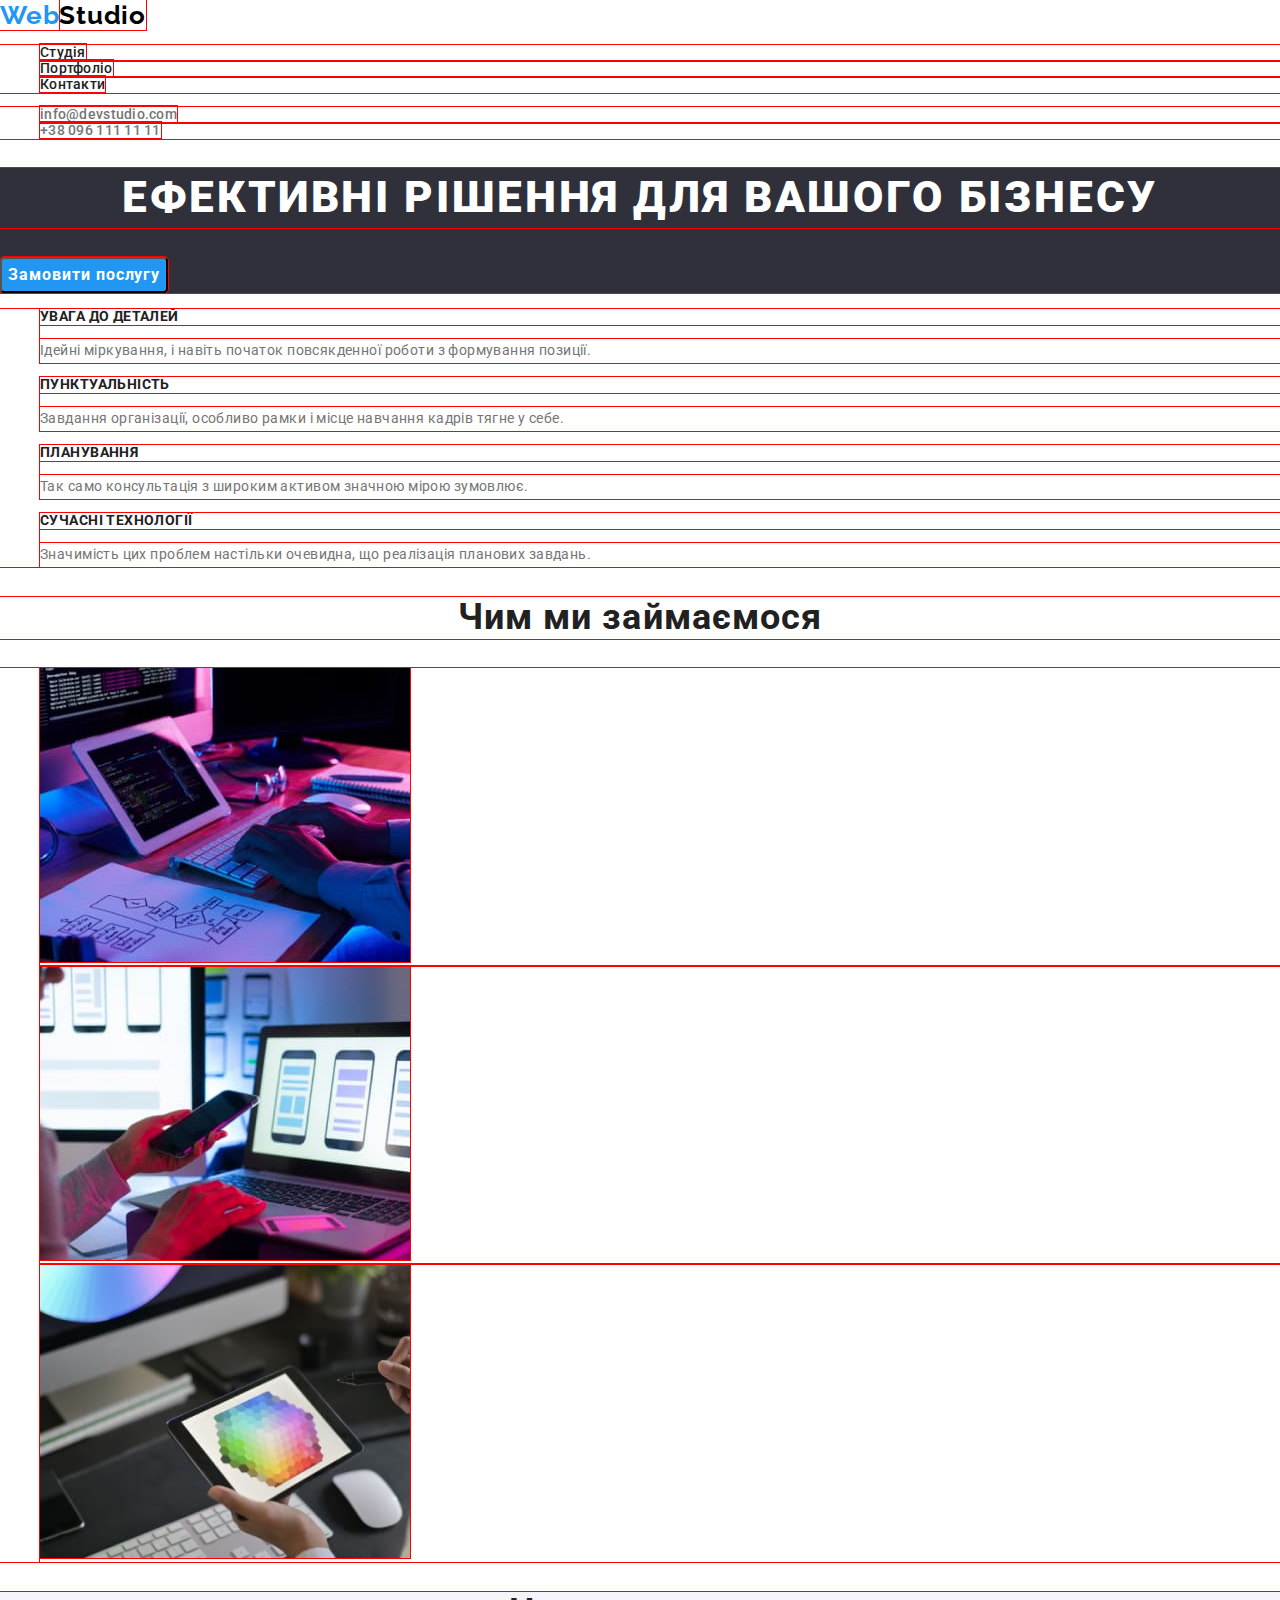
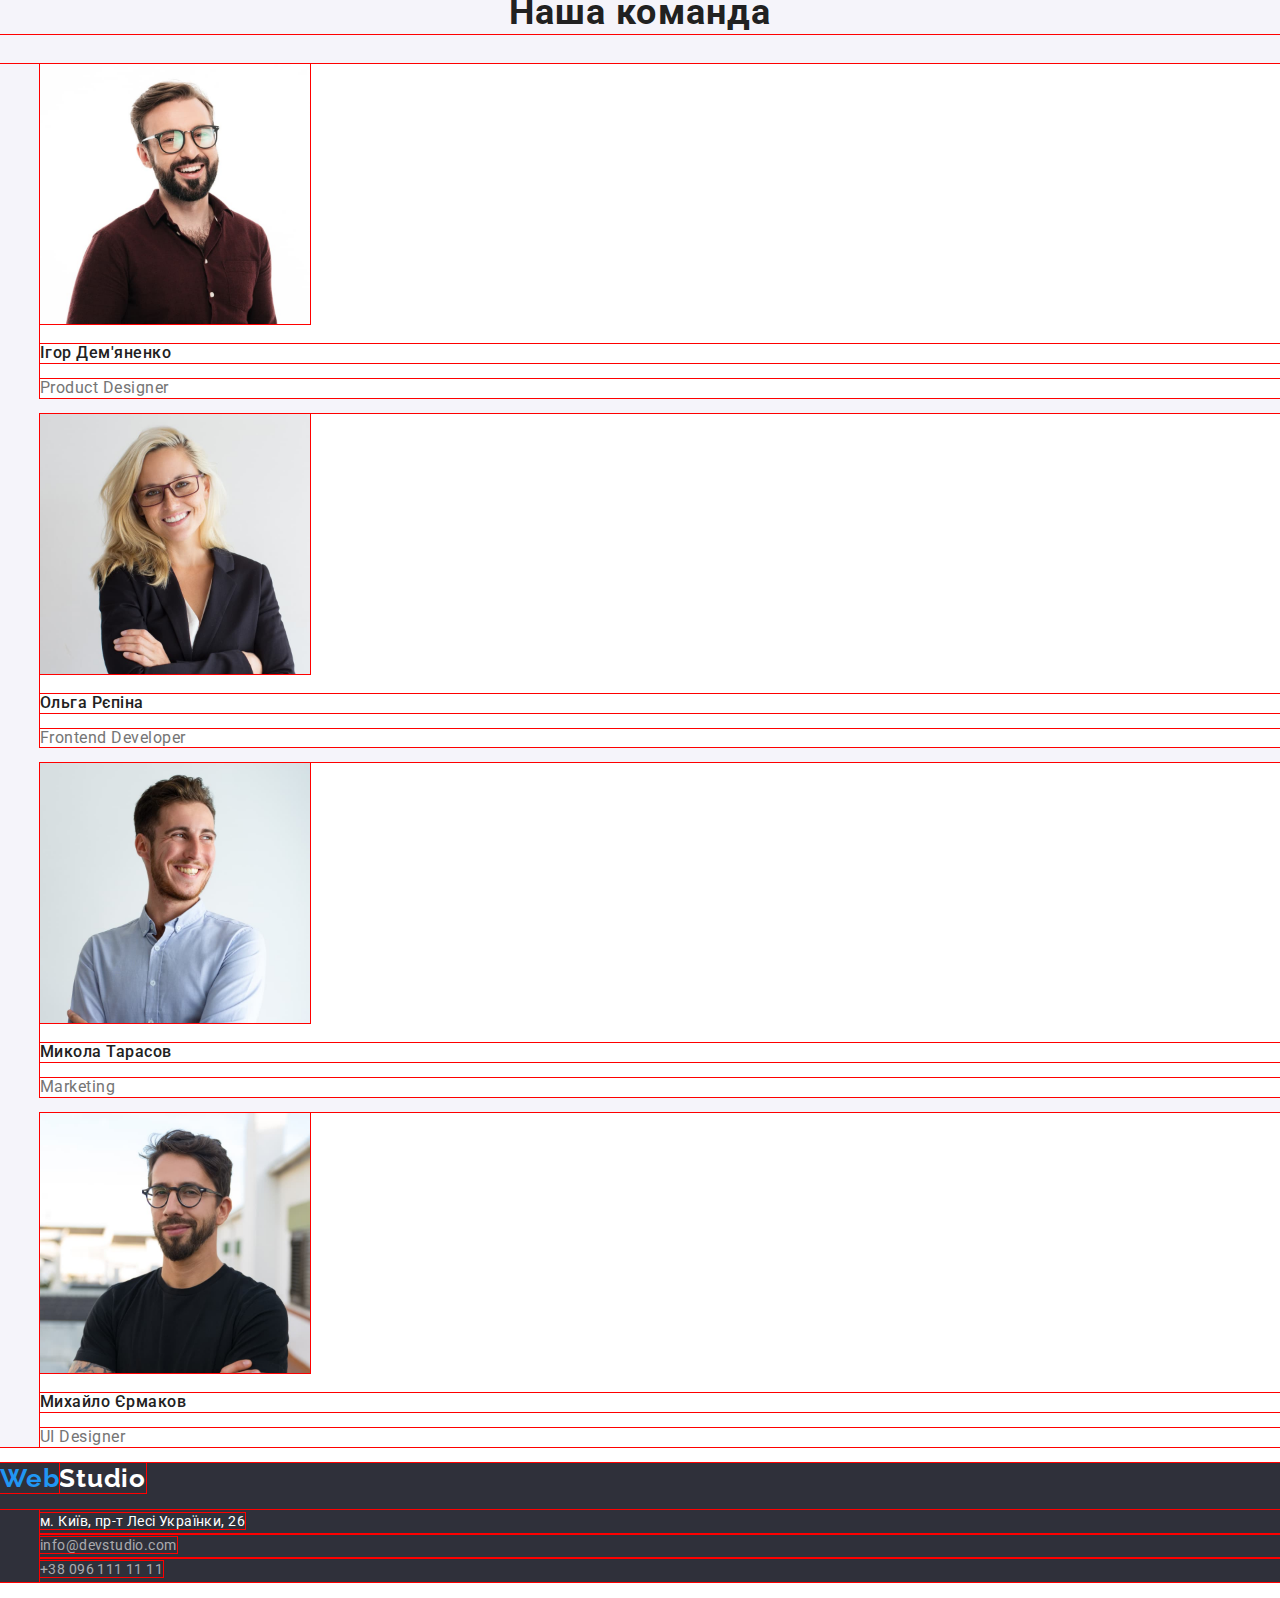
<file: index.html>
<!DOCTYPE html>
<html lang="uk">
  <head>
    <meta charset="UTF-8" />
    <meta http-equiv="X-UA-Compatible" content="IE=edge" />
    <meta name="viewport" content="width=device-width, initial-scale=1.0" />
    <title>Document</title>
    <link rel="preconnect" href="https://fonts.googleapis.com" />
    <link rel="preconnect" href="https://fonts.gstatic.com" crossorigin />
    <link href="https://fonts.googleapis.com/css2?family=Raleway:wght@700&family=Roboto:wght@400;500;700;900&display=swap" rel="stylesheet" />
    <link rel="stylesheet" href="./css/styles.css" />
  </head>
  <body>
    <header>
      <nav>
        <a href="./index.html" lang="en" class="logo link"><span class="accent">Web</span>Studio </a>
        <ul class="site-nav-list list">
          <li class="site-nav-item"><a href="./index.html" class="site-nav-link link aktive">Студія</a></li>
          <li class="site-nav-item"><a href="./portfolio.html" class="site-nav-link link">Портфоліо</a></li>
          <li class="site-nav-item"><a href="" class="site-nav-link link">Контакти</a></li>
        </ul>
      </nav>
      <ul class="header-contakt-list list">
        <li><a href="mailto:info@devstudio.com" class="header-contakt-site link">info@devstudio.com</a></li>
        <li><a href="tel:+380961111111" class="header-contakt-link link">+38 096 111 11 11</a></li>
      </ul>
    </header>
    <main>
      <section class="hero">
        <h1 class="hero-header">Ефективні рішення для вашого бізнесу</h1>
        <button type="button" name="choise" value="mainbutton" class="hero-button">Замовити послугу</button>
      </section>
      <section class="fichers">
        <h2 hidden>fichers</h2>
        <ul class="fichers-list list">
          <li class="fichers-item">
            <h3 class="fichers-subtitle">УВАГА ДО ДЕТАЛЕЙ</h3>
            <p class="fichers-description">Ідейні міркування, і навіть початок повсякденної роботи з формування позиції.</p>
          </li>
          <li class="fichers-item">
            <h3 class="fichers-subtitle">ПУНКТУАЛЬНІСТЬ</h3>
            <p class="fichers-description">Завдання організації, особливо рамки і місце навчання кадрів тягне у себе.</p>
          </li>
          <li class="fichers-item">
            <h3 class="fichers-subtitle">ПЛАНУВАННЯ</h3>
            <p class="fichers-description">Так само консультація з широким активом значною мірою зумовлює.</p>
          </li>
          <li class="fichers-item">
            <h3 class="fichers-subtitle">СУЧАСНІ ТЕХНОЛОГІЇ</h3>
            <p class="fichers-description">Значимість цих проблем настільки очевидна, що реалізація планових завдань.</p>
          </li>
        </ul>
      </section>

      <section class="works">
        <h2 class="works-header">Чим ми займаємося</h2>
        <ul class="works-list list">
          <li class="works-item"><img src="./img/img.jpg" alt="рабочий стол програмиста" width="370" /></li>
          <li class="works-item"><img src="./img/img1.jpg" alt="рабочий стол мобильного разработчика" width="370" /></li>
          <li class="works-item"><img src="./img/img2.jpg" alt="рабочий стол цветовая палитра" width="370" /></li>
        </ul>
      </section>

      <section class="team">
        <h2 class="team-header">Наша команда</h2>
        <ul class="team-list list">
          <li class="team-item">
            <img src="./img/img3.jpg" class="team-list-foto" alt="Product Designer" width="270" />
            <h3 class="team-name">Ігор Дем'яненко</h3>
            <p class="team-profeshon" lang="en">Product Designer</p>
          </li>
          <li class="team-item">
            <img src="./img/img4.jpg" class="team-list-foto" alt="Frontend Developer" width="270" />
            <h3 class="team-name">Ольга Рєпіна</h3>
            <p lang="en" class="team-profeshon">Frontend Developer</p>
          </li>
          <li class="team-item">
            <img src="./img/img5.jpg" class="team-list-foto" alt="Marketing" width="270" />
            <h3 class="team-name">Микола Тарасов</h3>
            <p lang="en" class="team-profeshon">Marketing</p>
          </li>
          <li class="team-item">
            <img src="./img/img6.jpg" class="team-list-foto" alt="UI Designer" width="270" />
            <h3 class="team-name">Михайло Єрмаков</h3>
            <p lang="en" class="team-profeshon">UI Designer</p>
          </li>
        </ul>
      </section>
    </main>
    <footer class="basement">
      <a href="index.html" lang="en" class="logo-footer link"><span class="accent">Web</span>Studio </a>
      <address class="basement-address">
        <ul class="basement-list list">
          <li class="basement-item"><a class="basement-link link" href="">м. Київ, пр-т Лесі Українки, 26</a></li>
          <li class="basement-item"><a class="basement-link link basement-text-color-to" href="mailto:info@devstudio.com">info@devstudio.com</a></li>
          <li class="basement-item"><a class="basement-link link basement-text-color-to" href="tel:+380961111111">+38 096 111 11 11</a></li>
        </ul>
      </address>
    </footer>
  </body>
</html>
</file>
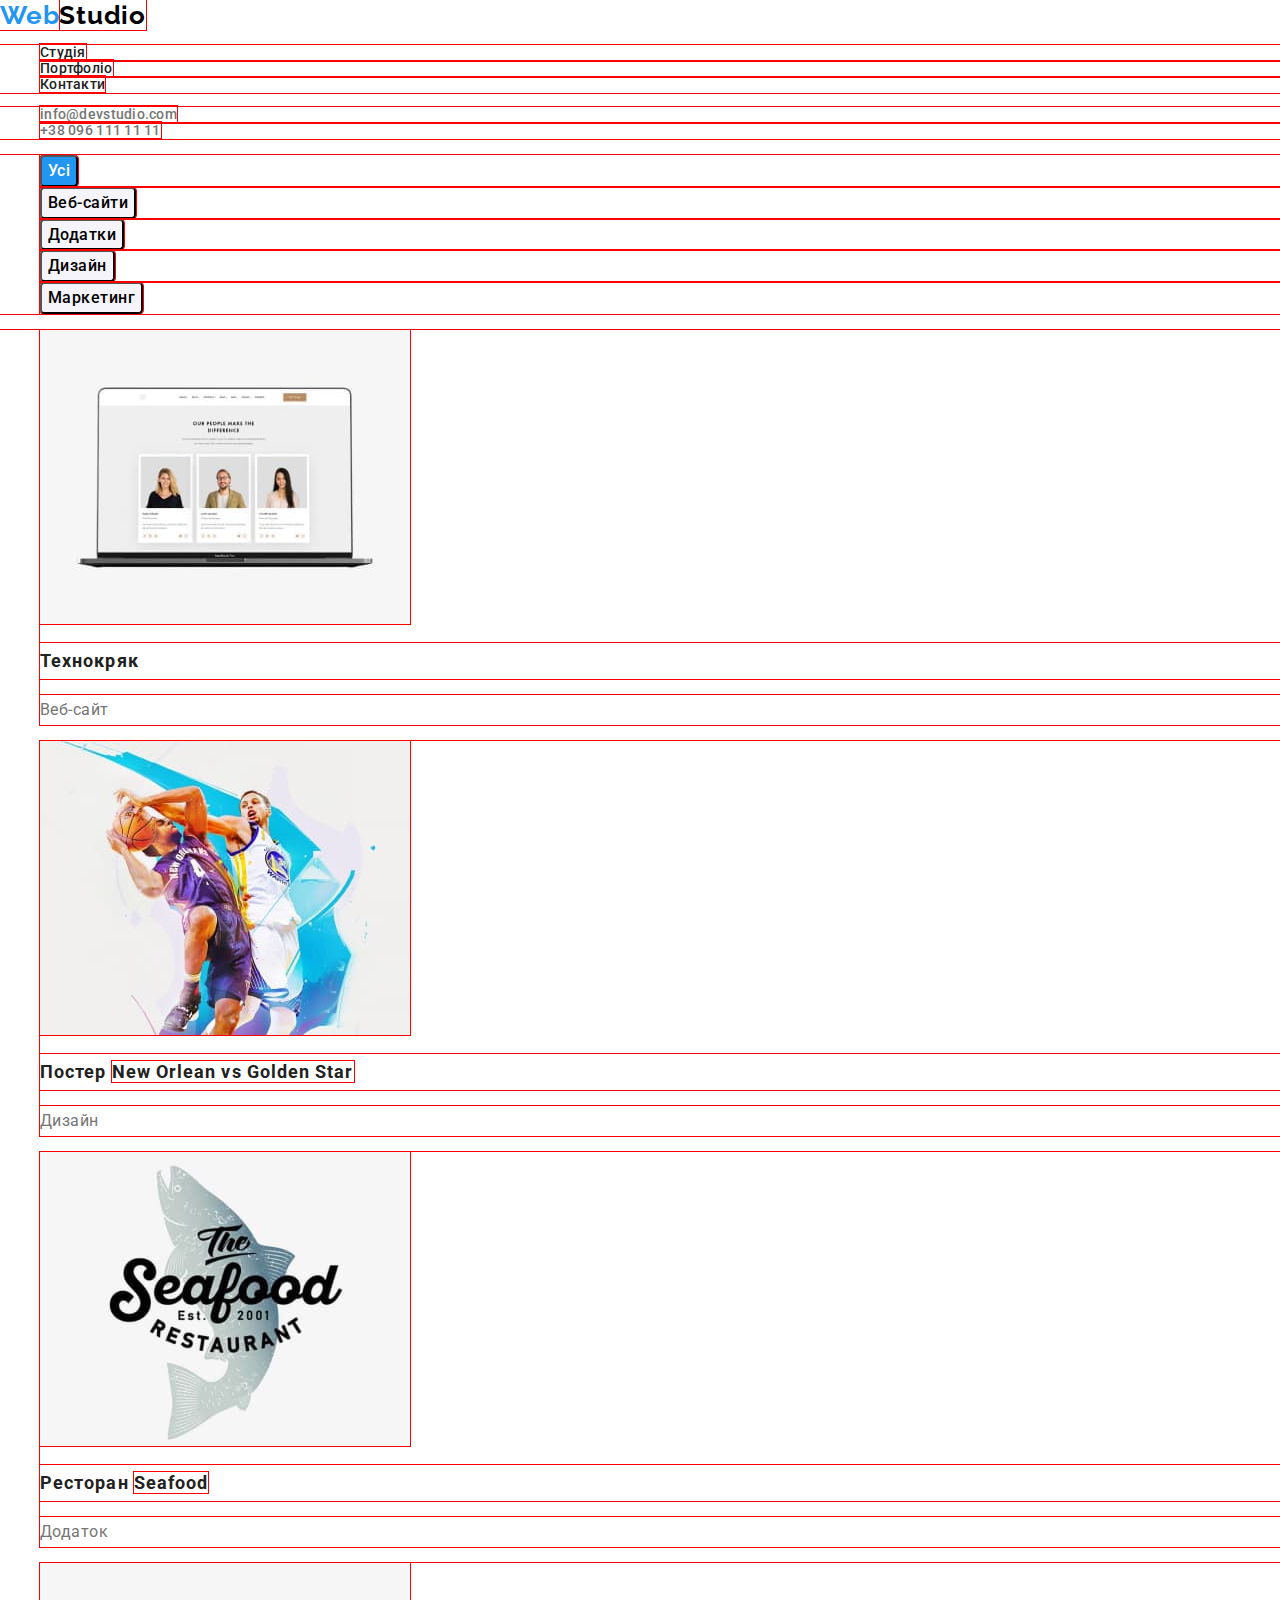
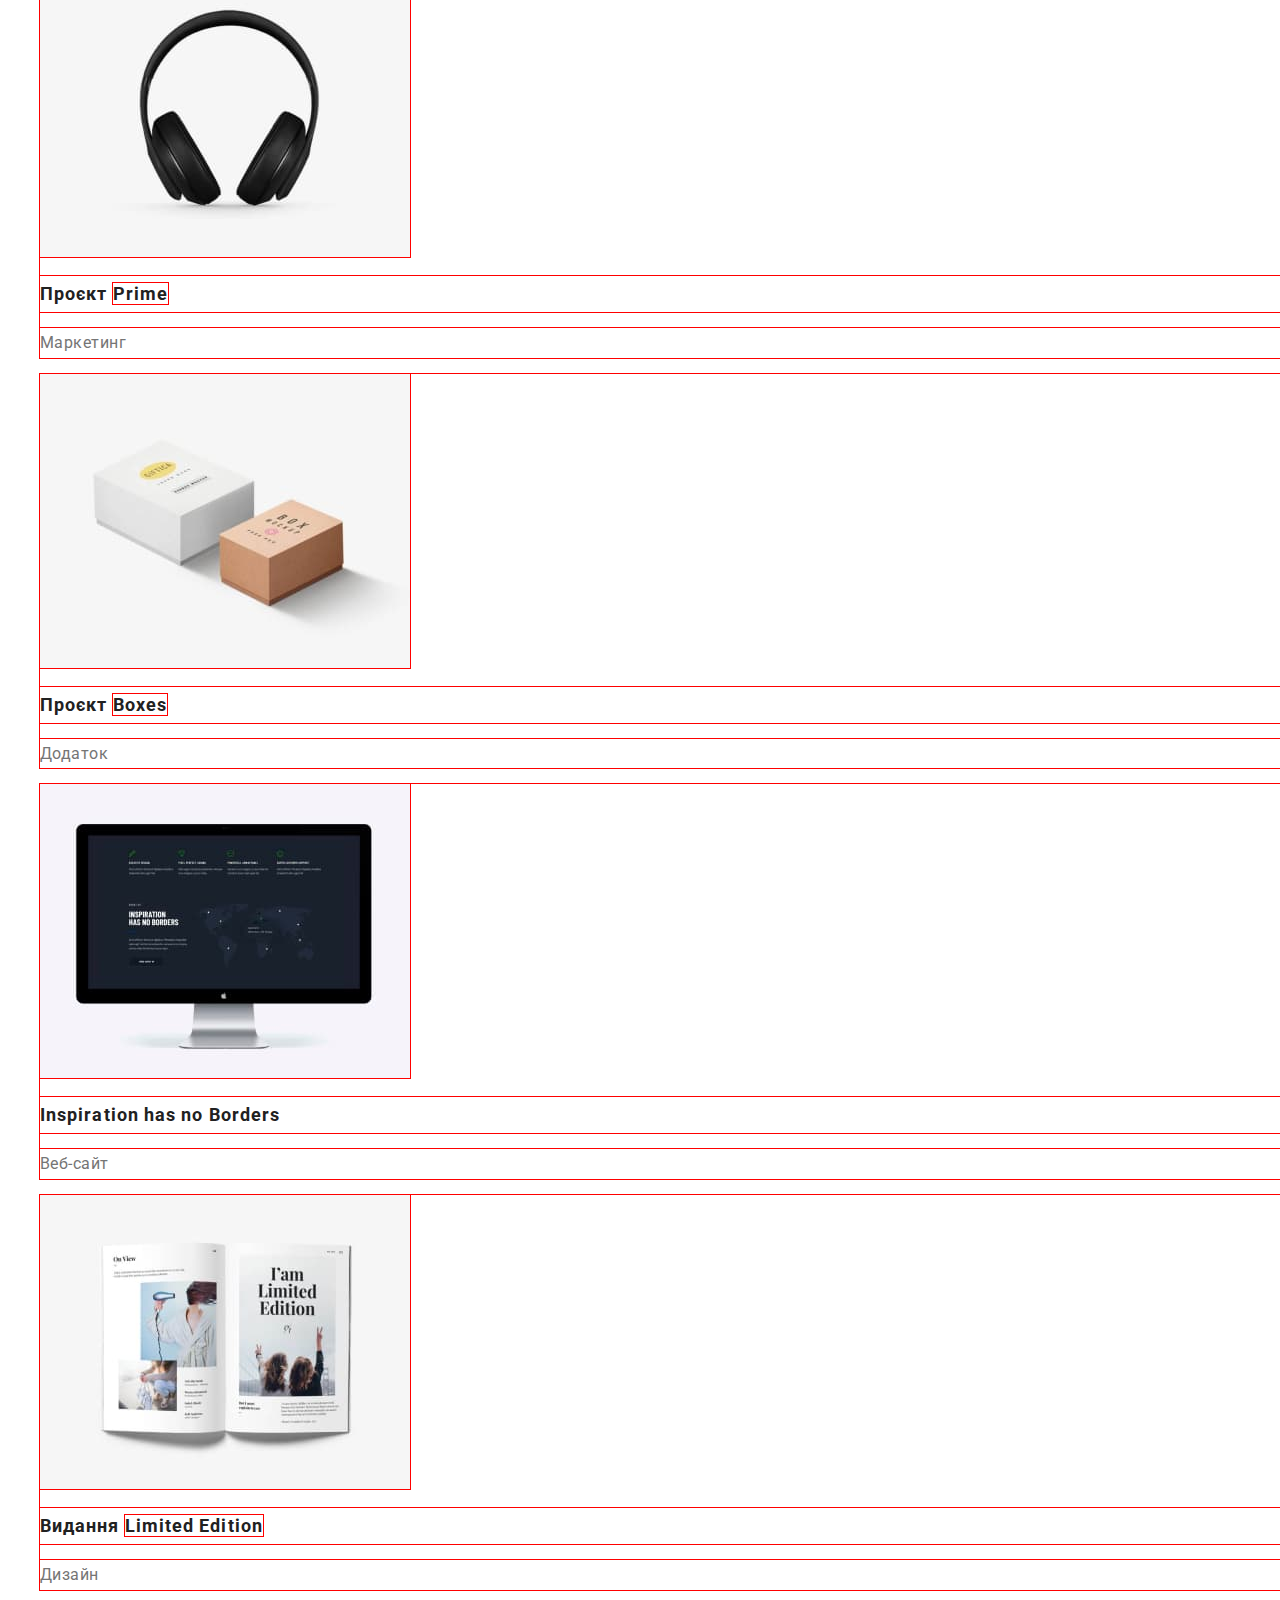
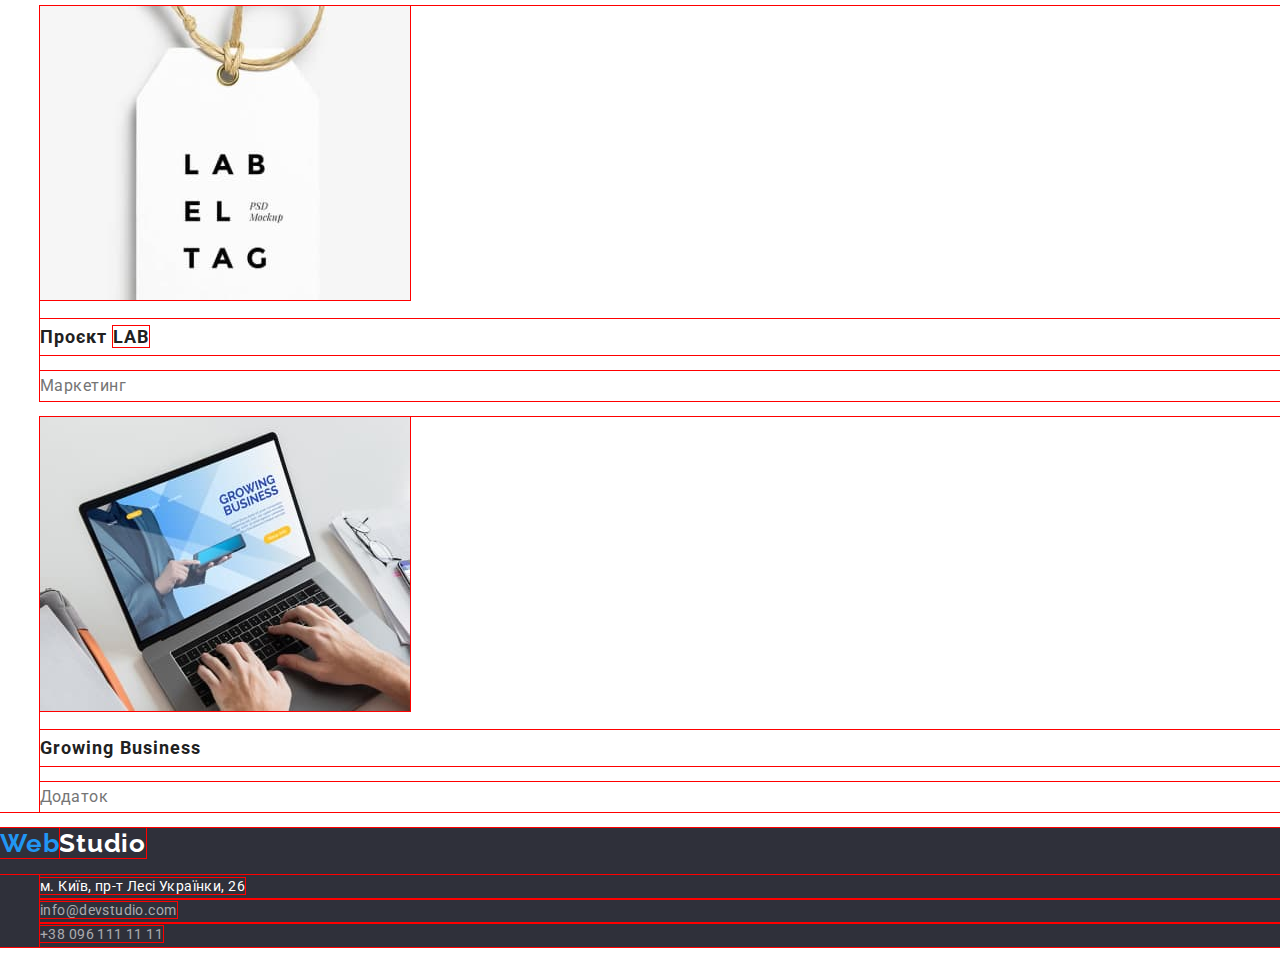
<file: portfolio.html>
<!DOCTYPE html>
<html lang="uk">
  <head>
    <meta charset="UTF-8" />
    <meta http-equiv="X-UA-Compatible" content="IE=edge" />
    <meta name="viewport" content="width=device-width, initial-scale=1.0" />
    <title>Document</title>
    <link rel="preconnect" href="https://fonts.googleapis.com" />
    <link rel="preconnect" href="https://fonts.gstatic.com" crossorigin />
    <link href="https://fonts.googleapis.com/css2?family=Raleway:wght@700&family=Roboto:wght@400;500;700;900&display=swap" rel="stylesheet" />
    <link rel="stylesheet" href="./css/styles.css" />
  </head>
  <body>
    <header>
      <nav>
        <a href="./index.html" lang="en" class="logo link"><span class="accent">Web</span>Studio </a>
        <ul class="site-nav-list list">
          <li class="site-nav-item"><a href="./index.html" class="site-nav-link link">Студія</a></li>
          <li class="site-nav-item"><a href="./portfolio.html" class="site-nav-link link aktive">Портфоліо</a></li>
          <li class="site-nav-item"><a href="" class="site-nav-link link">Контакти</a></li>
        </ul>
      </nav>
      <ul class="header-contakt-list list">
        <li><a href="mailto:info@devstudio.com" class="header-contakt-site link">info@devstudio.com</a></li>
        <li><a href="tel:+380961111111" class="header-contakt-link link">+38 096 111 11 11</a></li>
      </ul>
    </header>
    <main>
      <section class="portfolio-section">
        <h1 hidden>filters</h1>
        <ul class="portfolio-button-list list">
          <li class="portfolio-button-item"><button type="button" class="portfolio-button-all" name="choise" value="mainbutton">Усі</button></li>
          <li class="portfolio-button-item"><button type="button" class="portfolio-button" name="choise" value="mainbutton">Веб-сайти</button></li>
          <li class="portfolio-button-item"><button type="button" class="portfolio-button" name="choise" value="mainbutton">Додатки</button></li>
          <li class="portfolio-button-item"><button type="button" class="portfolio-button" name="choise" value="mainbutton">Дизайн</button></li>
          <li class="portfolio-button-item"><button type="button" class="portfolio-button" name="choise" value="mainbutton">Маркетинг</button></li>
        </ul>
        <ul class="portfolio-kards-list list">
          <li class="portfolio-kards-item">
            <img class="portfolio-foto" src="./img/img-portfolio/1.jpg" alt="Технокряк" width="370" height="294" />
            <h2 class="portfolio-subtitle">Технокряк</h2>
            <p class="portfolio-text">Веб-сайт</p>
          </li>
          <li class="portfolio-kards-item">
            <img class="portfolio-foto" src="./img/img-portfolio/2.jpg" alt="Постер New Orlean vs Golden Star" width="370" height="294" />
            <h2 class="portfolio-subtitle">Постер <span lang="en" class="portfolio-subtitle-lang">New Orlean vs Golden Star</span></h2>
            <p class="portfolio-text">Дизайн</p>
          </li>
          <li class="portfolio-kards-item">
            <img class="portfolio-foto" src="./img/img-portfolio/3.jpg" alt="Ресторан Seafood" width="370" height="294" />
            <h2 class="portfolio-subtitle">Ресторан <span lang="en" class="portfolio-subtitle-lang">Seafood</span></h2>
            <p class="portfolio-text">Додаток</p>
          </li>
          <li class="portfolio-kards-item">
            <img class="portfolio-foto" src="./img/img-portfolio/4.jpg" alt="Проєкт Prime" width="370" height="294" />
            <h2 class="portfolio-subtitle">Проєкт <span lang="en" class="portfolio-subtitle-lang">Prime</span></h2>
            <p class="portfolio-text">Маркетинг</p>
          </li>
          <li class="portfolio-kards-item">
            <img class="portfolio-foto" src="./img/img-portfolio/5.jpg" alt="Проєкт Boxes" width="370" height="294" />
            <h2 class="portfolio-subtitle">Проєкт <span lang="en" class="portfolio-subtitle-lang">Boxes</span></h2>
            <p class="portfolio-text">Додаток</p>
          </li>
          <li class="portfolio-kards-item">
            <img class="portfolio-foto" src="./img/img-portfolio/6.jpg" alt="Inspiration has no Borders" width="370" height="294" />
            <h2 class="portfolio-subtitle" lang="en">Inspiration has no Borders</h2>
            <p class="portfolio-text">Веб-сайт</p>
          </li>
          <li class="portfolio-kards-item">
            <img class="portfolio-foto" src="./img/img-portfolio/7.jpg" alt="Видання Limited Edition" width="370" height="294" />
            <h2 class="portfolio-subtitle">Видання <span lang="en" class="portfolio-subtitle-lang">Limited Edition</span></h2>
            <p class="portfolio-text">Дизайн</p>
          </li>
          <li class="portfolio-kards-item">
            <img class="portfolio-foto" src="./img/img-portfolio/8.jpg" alt="Проєкт LAB" width="370" height="294" />
            <h2 class="portfolio-subtitle">Проєкт <span lang="en" class="portfolio-subtitle-lang">LAB</span></h2>
            <p class="portfolio-text">Маркетинг</p>
          </li>
          <li class="portfolio-kards-item">
            <img class="portfolio-foto" src="./img/img-portfolio/9.jpg" alt="Growing Business" width="370" height="294" />
            <h2 class="portfolio-subtitle" lang="en">Growing Business</h2>
            <p class="portfolio-text">Додаток</p>
          </li>
        </ul>
      </section>
    </main>
    <footer class="basement">
      <a href="index.html" lang="en" class="logo-footer link"><span class="accent">Web</span>Studio </a>
      <address class="basement-address">
        <ul class="basement-list list">
          <li class="basement-item"><a class="basement-link link" href="">м. Київ, пр-т Лесі Українки, 26</a></li>
          <li class="basement-item"><a class="basement-link link basement-text-color-to" href="mailto:info@devstudio.com">info@devstudio.com</a></li>
          <li class="basement-item"><a class="basement-link link basement-text-color-to" href="tel:+380961111111">+38 096 111 11 11</a></li>
        </ul>
      </address>
    </footer>
  </body>
</html>
</file>
<file: css/styles.css>
/* цветовая палитра */
:root {
  --primary-text-color: rgba(33, 33, 33, 1);
  --title-text-color: rgba(117, 117, 117, 1);
  --accent-color: rgba(33, 150, 243, 1);
  --wite-color: rgba(255, 255, 255, 1);
  --wite-color-footer-to: rgba(255, 255, 255, 0.6);
  --background-title-color: rgba(47, 48, 58, 1);
  --team-background-color: rgba(245, 244, 250, 1);
  --logo-color: rgba(0, 0, 0, 1);
}
/* общие основы */
html {
  box-sizing: border-box;
}

*,
*::before,
*::after {
  box-sizing: inherit;
  outline: 1px solid red;
}
body {
  background-color: var(--wite-color);
  color: var(--primary-text-color);
  font-family: roboto, sans-serif;
  margin: 0%;
}

.active:active {
  color: var(--accent-color);
}

.list {
  list-style: none;
}
.link {
  text-decoration: none;
}
/* /////// */

.logo {
  font-family: Raleway, sans-serif;
  font-size: 26px;
  font-weight: 700;
  line-height: 1.19;
  letter-spacing: 0.03em;
  color: var(--logo-color);
}
.accent {
  color: var(--accent-color);
}
/* .site-nav-item {
} */
.site-nav-list {
  font-size: 14px;
  font-weight: 500;
  line-height: 1.14;
  letter-spacing: 0.02em;
}
.site-nav-link {
  text-decoration: none;
  color: var(--primary-text-color);
}
.site-nav-link:hover,
.site-nav-link:focus {
  color: var(--accent-color);
}
.header-contakt-list {
  font-size: 14px;
  font-weight: 500;
  line-height: 1.14;
  letter-spacing: 0.02em;
}
.header-contakt-site {
  color: var(--title-text-color);
  text-decoration: none;
}
.header-contakt-site:hover,
.header-contakt-site:focus {
  color: var(--accent-color);
}
.header-contakt-link {
  color: var(--title-text-color);
  text-decoration: none;
}
.header-contakt-link:hover,
.header-contakt-link:focus {
  color: var(--accent-color);
}

.hero {
  background-color: var(--background-title-color);
}
.hero-header {
  font-size: 44px;
  font-weight: 900;
  line-height: 1.36;
  letter-spacing: 0.06em;
  text-align: center;
  color: var(--wite-color);
  text-transform: uppercase;
}
.hero-button {
  font-size: 16px;
  font-weight: 700;
  line-height: 1.87;
  letter-spacing: 0.06em;
  background-color: var(--accent-color);
  color: var(--wite-color);
  border-radius: 4px;
  cursor: pointer;
  font-family: inherit;
}

/* .fichers {
} */
/* .fichers-list {
} */
/* .fichers-item {
} */
.fichers-subtitle {
  font-size: 14px;
  font-weight: 700;
  line-height: 1.14;
  letter-spacing: 0.03em;
  text-transform: uppercase;
}
.fichers-description {
  font-size: 14px;
  line-height: 1.71;
  letter-spacing: 0.03em;
  color: var(--title-text-color);
}
/* .works {
} */
.works-header {
  font-size: 36px;
  font-weight: 700;
  line-height: 1.16;
  letter-spacing: 0.03em;
  text-align: center;
}
/* .works-list {
} */
/* .works-item {
} */
.team {
  background-color: var(--team-background-color);
}
.team-header {
  font-size: 36px;
  font-weight: 700;
  line-height: 1.16;
  letter-spacing: 0.03em;
  text-align: center;
}
/* .team-list {
} */
.team-item {
  background-color: var(--wite-color);
}
/* .team-list-foto {
} */
.team-name {
  font-size: 16px;
  font-weight: 500;
  line-height: 1.18;
  letter-spacing: 0.03em;
}
.team-profeshon {
  font-size: 16px;
  line-height: 1.18;
  letter-spacing: 0.03em;
  color: var(--title-text-color);
}
.basement {
  background-color: var(--background-title-color);
}
.logo-footer {
  font-family: raleway, sans-serif;
  font-size: 26px;
  font-weight: 700;
  line-height: 1.19;
  letter-spacing: 0.03em;
  color: var(--wite-color);
}
.basement-address {
  font-style: inherit;
}
/* .basement-list {
} */
/* .basement-item {
} */
.basement-link {
  font-size: 14px;
  line-height: 1.71;
  letter-spacing: 0.03em;
  color: var(--wite-color);
}
.basement-text-color-to {
  color: var(--wite-color-footer-to);
}
.basement-link:hover,
.basement-link:focus {
  color: var(--accent-color);
}
/* страница Portfolio */
/* .portfolio-section {
} */
/* .portfolio-button-list {
} */
/* .portfolio-button-item {
} */

.portfolio-button-all {
  font-size: 16px;
  font-weight: 500;
  line-height: 1.62;
  letter-spacing: 0.03em;
  color: var(--wite-color);
  background-color: var(--accent-color);
  border-radius: 4px;
  cursor: pointer;
  font-family: inherit;
}
.portfolio-button {
  font-size: 16px;
  font-weight: 500;
  line-height: 1.62;
  letter-spacing: 0.03em;
  background-color: var(--team-background-color);
  border-radius: 4px;
  cursor: pointer;
  font-family: inherit;
}

.portfolio-button:hover,
.portfolio-button:focus {
  color: var(--wite-color);
  background-color: var(--accent-color);
}
/* .portfolio-kards-list {
} */
/* .portfolio-kards-item {
} */
/* 
.portfolio-foto {
} */
.portfolio-subtitle {
  font-size: 18px;
  font-weight: 700;
  line-height: 2;
  letter-spacing: 0.06em;
}
.portfolio-text {
  font-size: 16px;
  line-height: 1.87;
  letter-spacing: 0.03em;
  color: var(--title-text-color);
}
/* .portfolio-subtitle-lang {
} */
</file>
